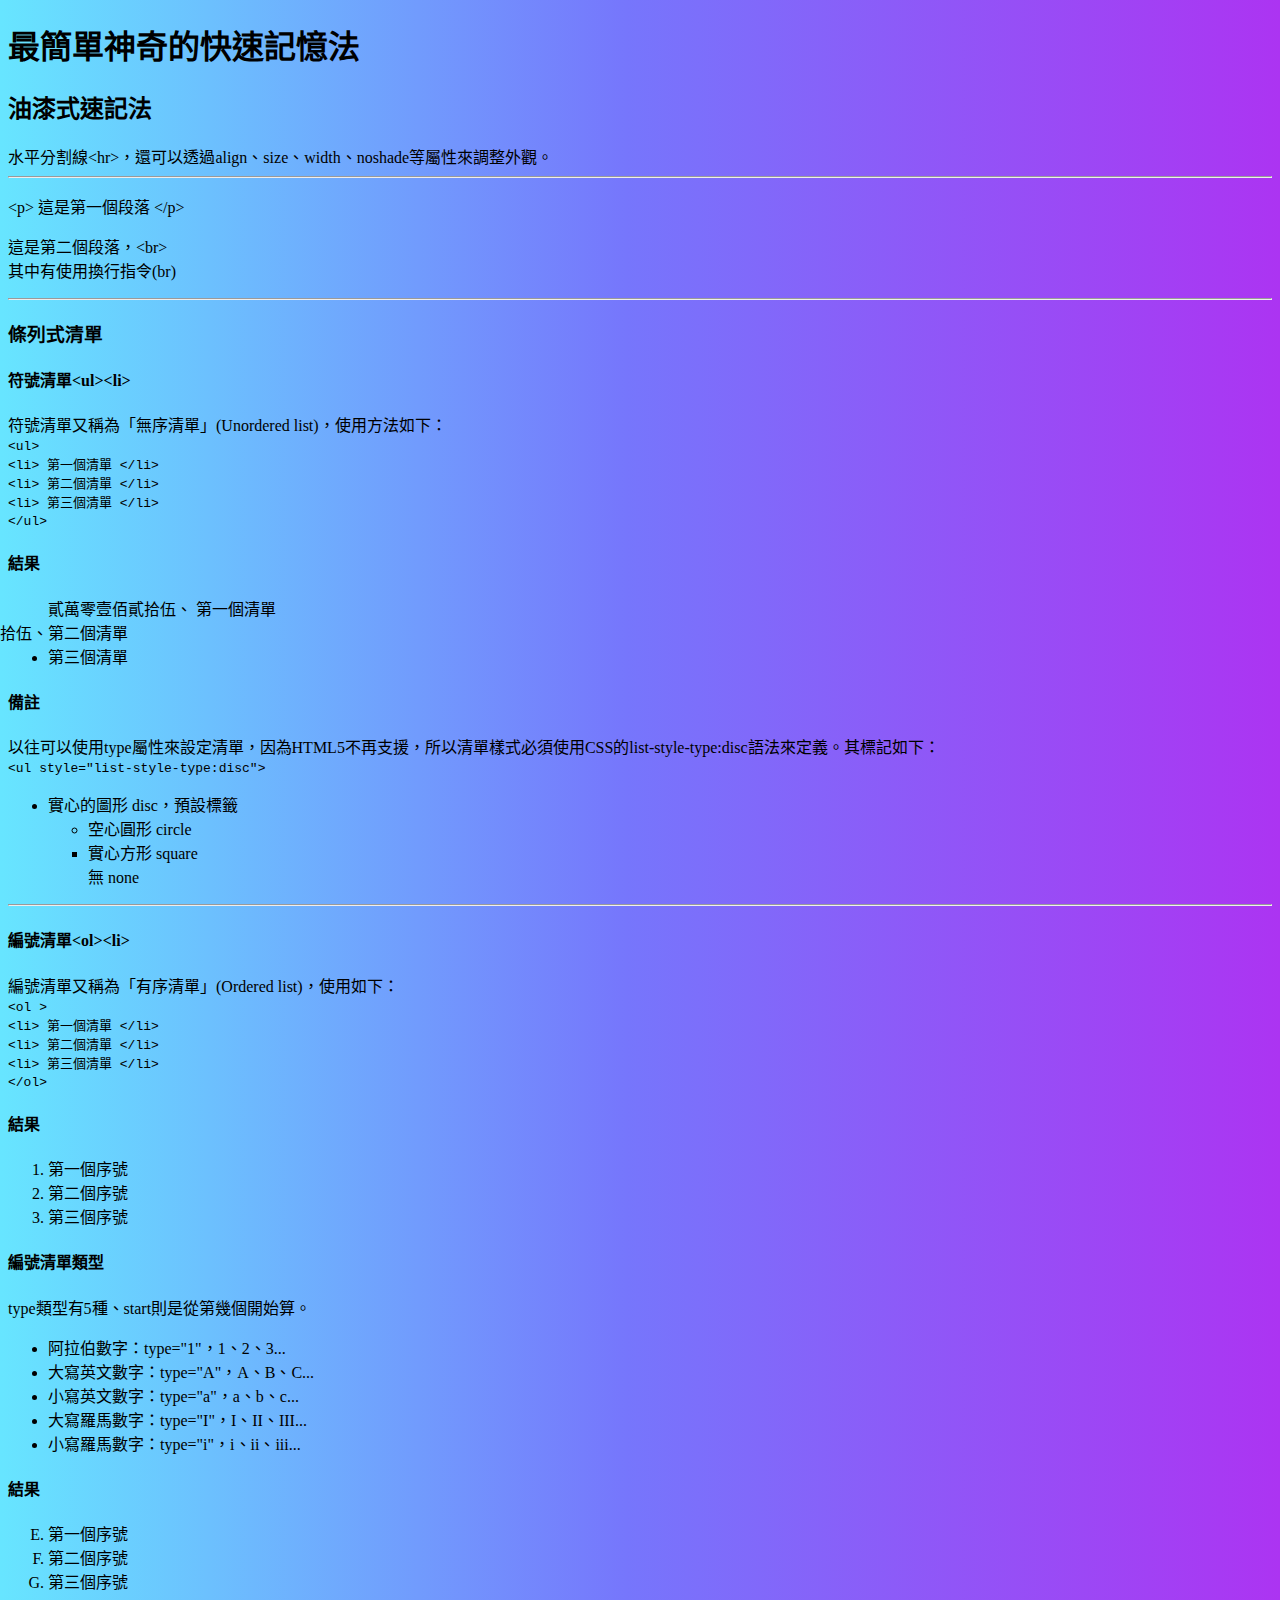
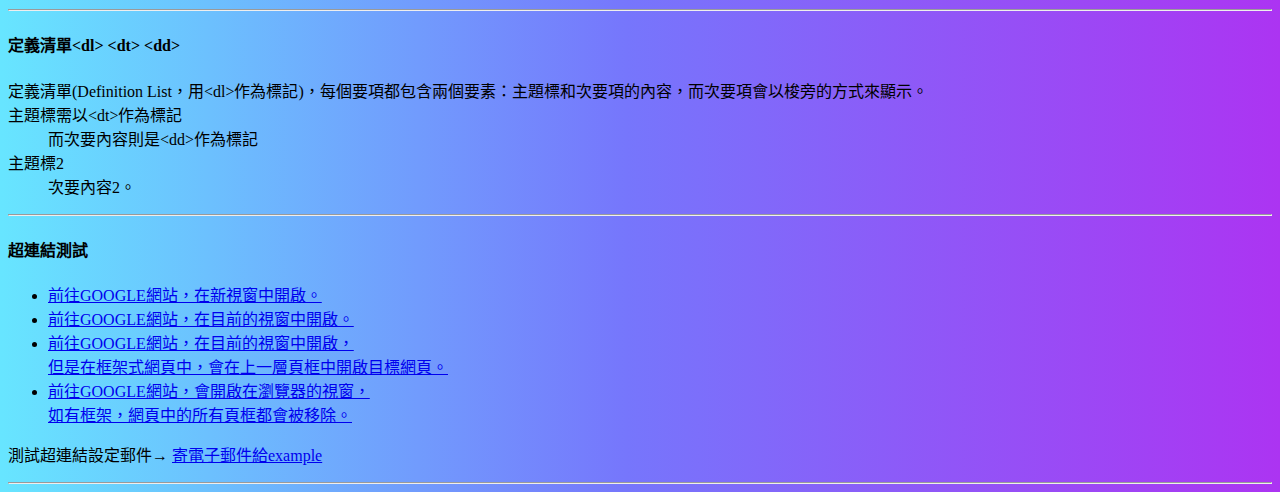
<file: index.htm>
<!DOCTYPE html>
<html lang="zh-TW">
<head>
    <meta charset="UTF-8">
    <meta http-equiv="X-UA-Compatible" content="IE=edge">
    <meta name="viewport" content="width=device-width, initial-scale=1.0">
    <title>HTML-Practice</title>
    <link rel="stylesheet" href="style.css">
</head>
<body>
    <!-- 標題 <h1> ~ <h6> -->
    <h1 title="真的有很神奇嗎??">最簡單神奇的快速記憶法</h1>
    <h2>油漆式速記法</h2>
    水平分割線&lt;hr&gt;，還可以透過align、size、width、noshade等屬性來調整外觀。
    <!-- 水平的分割線<hr> -->
    <hr>
    <!-- 段落換行 <p>、<br> 
        p:段落(paragraph)
        br:換行()
    -->
    <p>&lt;p&gt; 這是第一個段落 &lt;/p&gt;</p>
    <p>這是第二個段落，&lt;br&gt; <br>
    其中有使用換行指令(br)
    </p><hr>
    <!-- 條列式清單 -->
    <h3>條列式清單</h3>
    <h4>符號清單&lt;ul&gt;&lt;li&gt;</h4>
    符號清單又稱為「無序清單」(Unordered list)，使用方法如下：<br>
    <code>
        &lt;ul&gt; <br>
        &lt;li&gt; 第一個清單 &lt;/li&gt; <br>
        &lt;li&gt; 第二個清單 &lt;/li&gt; <br>
        &lt;li&gt; 第三個清單 &lt;/li&gt; <br>
        &lt;/ul&gt;<br>
    </code>

        <h4>結果</h4>
    <ul>
        <li value="20125" style="list-style: trad-chinese-formal inside;"> 第一個清單 </li>
        <li value="20125" style="list-style: trad-chinese-formal outside;"> 第二個清單 </li>
        <li> 第三個清單 </li>
    </ul>
    <h4>備註</h4>
    以往可以使用type屬性來設定清單，因為HTML5不再支援，所以清單樣式必須使用CSS的list-style-type:disc語法來定義。其標記如下：<br>
    <code>&lt;ul style="list-style-type:disc"&gt;</code>
    <ul style="list-style-type:disc">
        <li> 實心的圖形 disc，預設標籤
            <ul style="list-style-type:circle">
                <li> 空心圓形 circle</li>
            </ul>
            <ul style="list-style-type:square">
                <li> 實心方形 square</li>
            </ul>
            <ul style="list-style-type:none">
                <li> 無 none </li>
            </ul>
            </ul>
        </li>
    </ul>

    <hr>
    <h4>編號清單&lt;ol&gt;&lt;li&gt;</h4>
    編號清單又稱為「有序清單」(Ordered list)，使用如下：<br>
    <code>
        &lt;ol &gt; <br>
        &lt;li&gt; 第一個清單 &lt;/li&gt; <br>
        &lt;li&gt; 第二個清單 &lt;/li&gt; <br>
        &lt;li&gt; 第三個清單 &lt;/li&gt; <br>
        &lt;/ol&gt;<br>
    </code>

    <h4>結果</h4>
    <ol>
        <li> 第一個序號 </li>
        <li> 第二個序號 </li>
        <li> 第三個序號 </li>
    </ol>
 

    <h4>編號清單類型</h4>
    type類型有5種、start則是從第幾個開始算。
    <ul>
        <li>阿拉伯數字：type="1"，1、2、3...  </li>
        <li>大寫英文數字：type="A"，A、B、C...  </li>
        <li>小寫英文數字：type="a"，a、b、c...  </li>
        <li>大寫羅馬數字：type="I"，I、II、III...  </li>
        <li>小寫羅馬數字：type="i"，i、ii、iii...  </li>
    </ul>

    <h4>結果</h4>
    <ol type="A" start=5>
        <li> 第一個序號 </li>
        <li> 第二個序號 </li>
        <li> 第三個序號 </li>
    </ol>

    <hr>
    <h4>定義清單&lt;dl&gt; &lt;dt&gt; &lt;dd&gt;</h4>
    <dl>
        定義清單(Definition List，用&lt;dl&gt;作為標記)，每個要項都包含兩個要素：主題標和次要項的內容，而次要項會以梭旁的方式來顯示。
        <dt>
            主題標需以&lt;dt&gt;作為標記
            <dd>
                而次要內容則是&lt;dd&gt;作為標記
            </dd>
        </dt>
        <dt>
            主題標2
            <dd>
                次要內容2。
            </dd>
        </dt>
    </dl>
    <hr>

    <!-- 連接目標屬性設定 -->
    <h4>超連結測試</h4>
    <ul>
    <li><a href="https://www.google.com/" target="_blank" style="cursor:crosshair;">前往GOOGLE網站，在新視窗中開啟。</a></li>
    <li><a href="https://www.google.com/" target="_self">前往GOOGLE網站，在目前的視窗中開啟。</a></li>
    <li><a href="https://www.google.com/" target="_parent">前往GOOGLE網站，在目前的視窗中開啟，<br>但是在框架式網頁中，會在上一層頁框中開啟目標網頁。</a></li>
    <li><a href="https://www.google.com/" target="_top">前往GOOGLE網站，會開啟在瀏覽器的視窗，<br>如有框架，網頁中的所有頁框都會被移除。</a></li>
    </ul>
    <p>
        測試超連結設定郵件→
    <a href="mailto:example@example.com?Subject=測試用">寄電子郵件給example</a>
    </p>
    <hr>

</body>
</html>
</file>
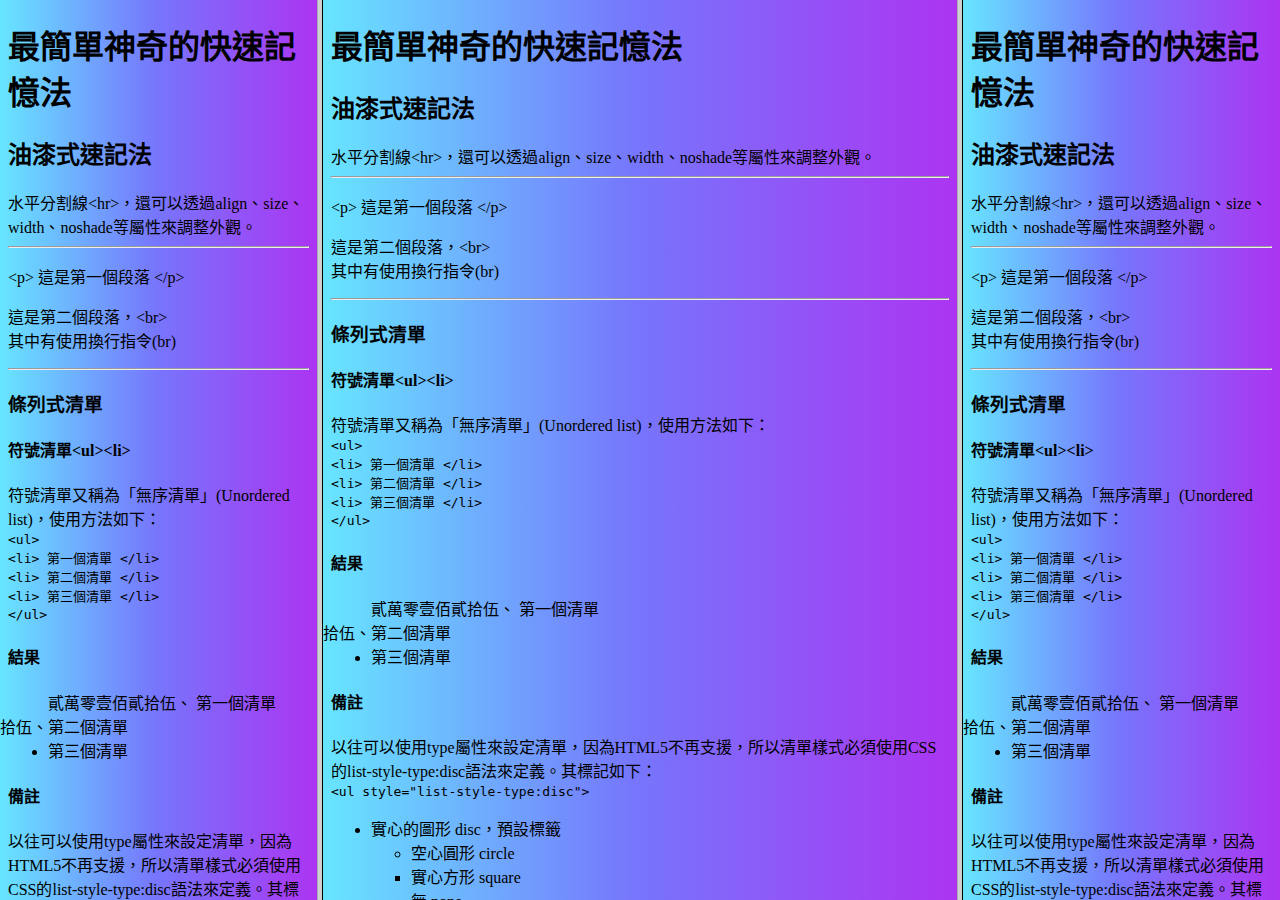
<file: index_frameset.html>
<!-- 框架式網頁 -->
<!-- 但不支持HTML5 -->
<!DOCTYPE html>
<HTML lang="zh-TW">
    <HEAD>
    <FRAMESET cols="25%,*,25%">
      <FRAME src="index.htm">
      <FRAME src="index.htm">
      <FRAME src="index.htm">
    </FRAMESET>
</HEAD>

<body>
    測試
</body>

</HTML>
</file>
<file: style.css>
body    {
    background: rgb(0,212,255);
    background: linear-gradient(90deg, rgba(0,212,255,0.5960803085498596) 00%, rgba(118,118,252,1) 49%, rgba(172,52,242,1) 100%);
}
</file>
